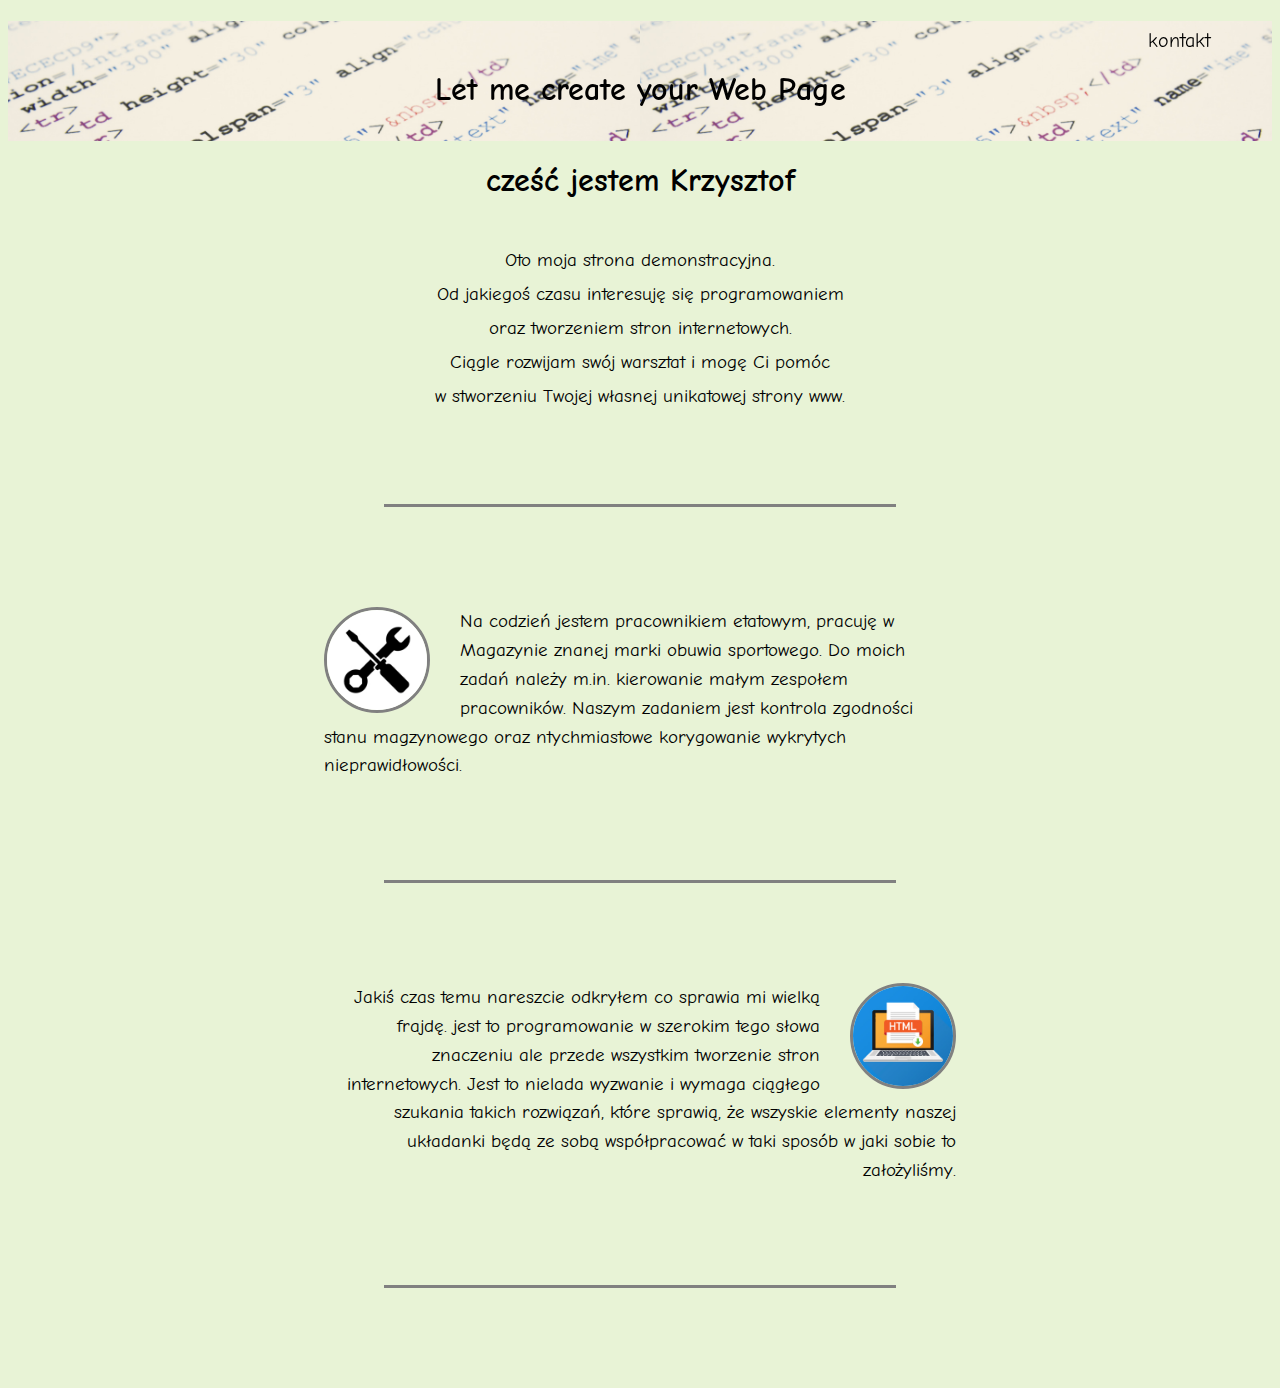
<file: index.html>
<!DOCTYPE html>
<head>
    <link rel="stylesheet" href="css/styles.css">
    <link rel="preconnect" href="https://fonts.googleapis.com">
<link rel="preconnect" href="https://fonts.gstatic.com" crossorigin>
<link href="https://fonts.googleapis.com/css2?family=Comic+Neue:ital,wght@0,400;0,700;1,700&family=Freehand&display=swap" rel="stylesheet">
    <meta charset="UTF-8">
    <title>🖥️Moja pierwsza strona</title>
    <style>
    </style>
</head>


<body>  
    <div class="menu">
        <div class="dmenu1">
            <button class="btn"><a class="btn1" href="kontakt.html">kontakt</a></button>
        </div>        
    </div>  
    <div class="tło">
        <div class="top1">
            <h1 class="head">Let me create your Web Page</h1>
        </div>
    </div>
        <div class="powitanie">
            <p class="powitaniep"><b>cześć jestem Krzysztof</b></p>
        </div>        
        <p>Oto moja strona demonstracyjna.</p>
        <p>Od jakiegoś czasu interesuję się programowaniem</p>
        <p>oraz tworzeniem stron internetowych.</p>
        <p>Ciągle rozwijam swój warsztat i mogę Ci pomóc</p>
        <p>w stworzeniu Twojej własnej unikatowej strony www.</p>
    <hr>          
       <div class="work">
            <img class= "work1" src="images/ikonawork1.jpg" alt="moje zajęcie">   
                <p class="omnie2">Na codzień jestem pracownikiem etatowym, pracuję w Magazynie znanej
                    marki obuwia sportowego. Do moich zadań należy m.in. kierowanie małym
                    zespołem pracowników.
                    Naszym zadaniem jest kontrola zgodności stanu magzynowego oraz ntychmiastowe
                    korygowanie wykrytych nieprawidłowości.
           </p>
       </div>
    <hr>
    <div class="work">
            <img class= "hobby" src="images/ikonweb1.jpg" alt="moje zajęcie">  
            <p class="hobby1">Jakiś czas temu nareszcie odkryłem co sprawia mi wielką frajdę.            
                jest to programowanie w szerokim tego słowa znaczeniu ale przede wszystkim
                tworzenie stron internetowych. Jest to nielada wyzwanie i wymaga ciągłego szukania 
                takich rozwiązań, które sprawią, że wszyskie elementy naszej układanki będą ze sobą
                współpracować w taki sposób w jaki sobie to założyliśmy.
            </p>          
    </div>
    <hr>
       
</body>
</html>
</file>
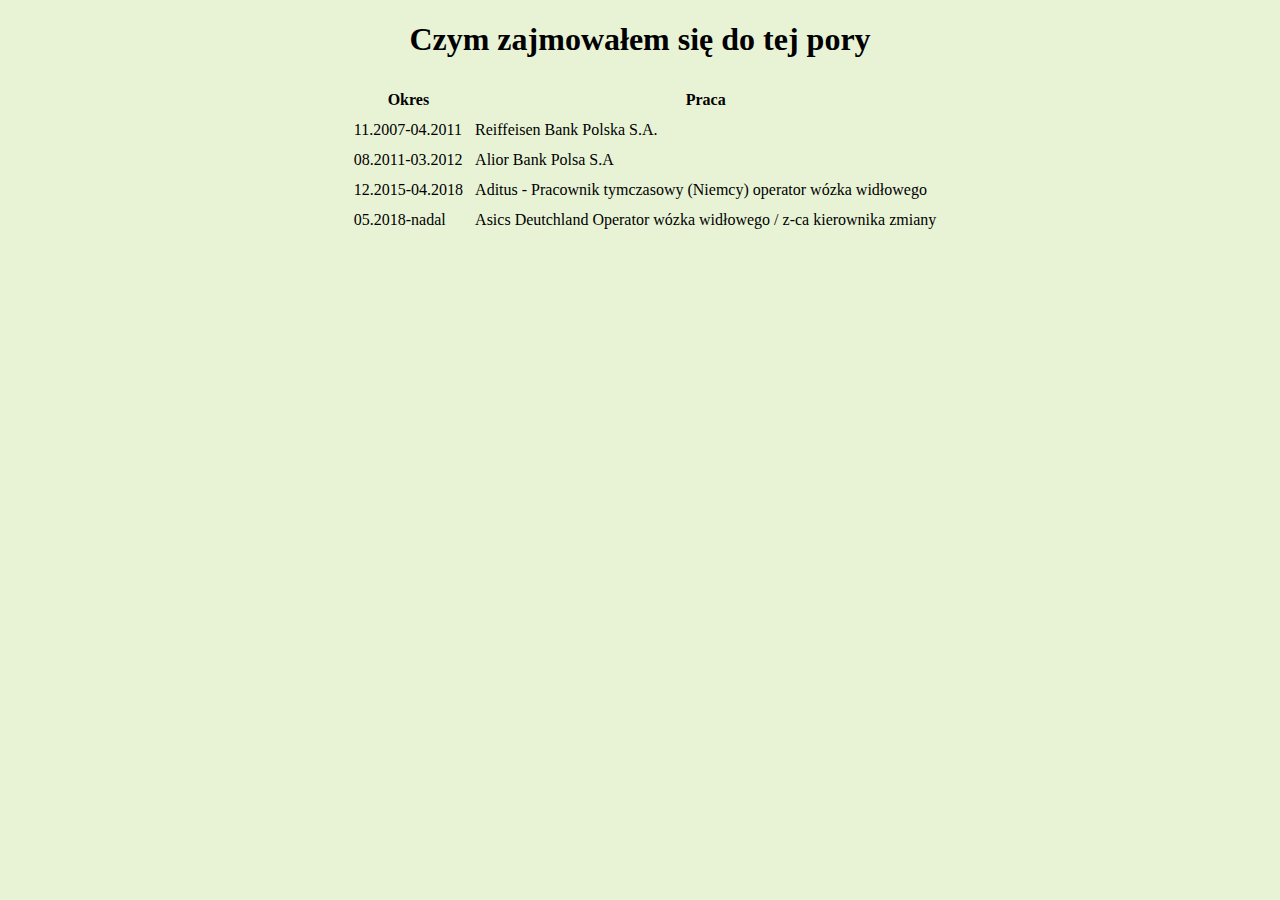
<file: career.html>
<!DOCTYPE html>
<html lang="en">
<head>
    <link rel="stylesheet" href="css/styles.css">
    <meta charset="UTF-8">
    <meta http-equiv="X-UA-Compatible" content="IE=edge">
    <meta name="viewport" content="width=device-width, initial-scale=1.0">
    <title>Document</title>

    <style>
        div {
  border: none;
  margin-left: 10px;

}
table{
    border: none;
    border-spacing: 10px;
}

    </style>
</head>
<body>
    <center><h1>Czym zajmowałem się do tej pory</h1></center>
    <center>
    <div>
        <table>
            <tr>
                <th><b>Okres</b></th>
                <th><b>Praca</b></th>
            </tr>
            <tr>
                <td>11.2007-04.2011</td>
                <td>Reiffeisen Bank Polska S.A.</td>
            </tr>
            <tr>
                <td>08.2011-03.2012</td>
                <td>Alior Bank Polsa S.A</td>
            </tr>
            <tr>
                <td>12.2015-04.2018</td>
                <td>Aditus - Pracownik tymczasowy (Niemcy)
                operator wózka widłowego</td>
            </tr>
            <tr>
                <td>05.2018-nadal</td>
                <td>Asics Deutchland
                Operator wózka widłowego / z-ca kierownika zmiany</td>
            </tr>
        </table>
    </div>
</center>
</body>
</html>
</file>
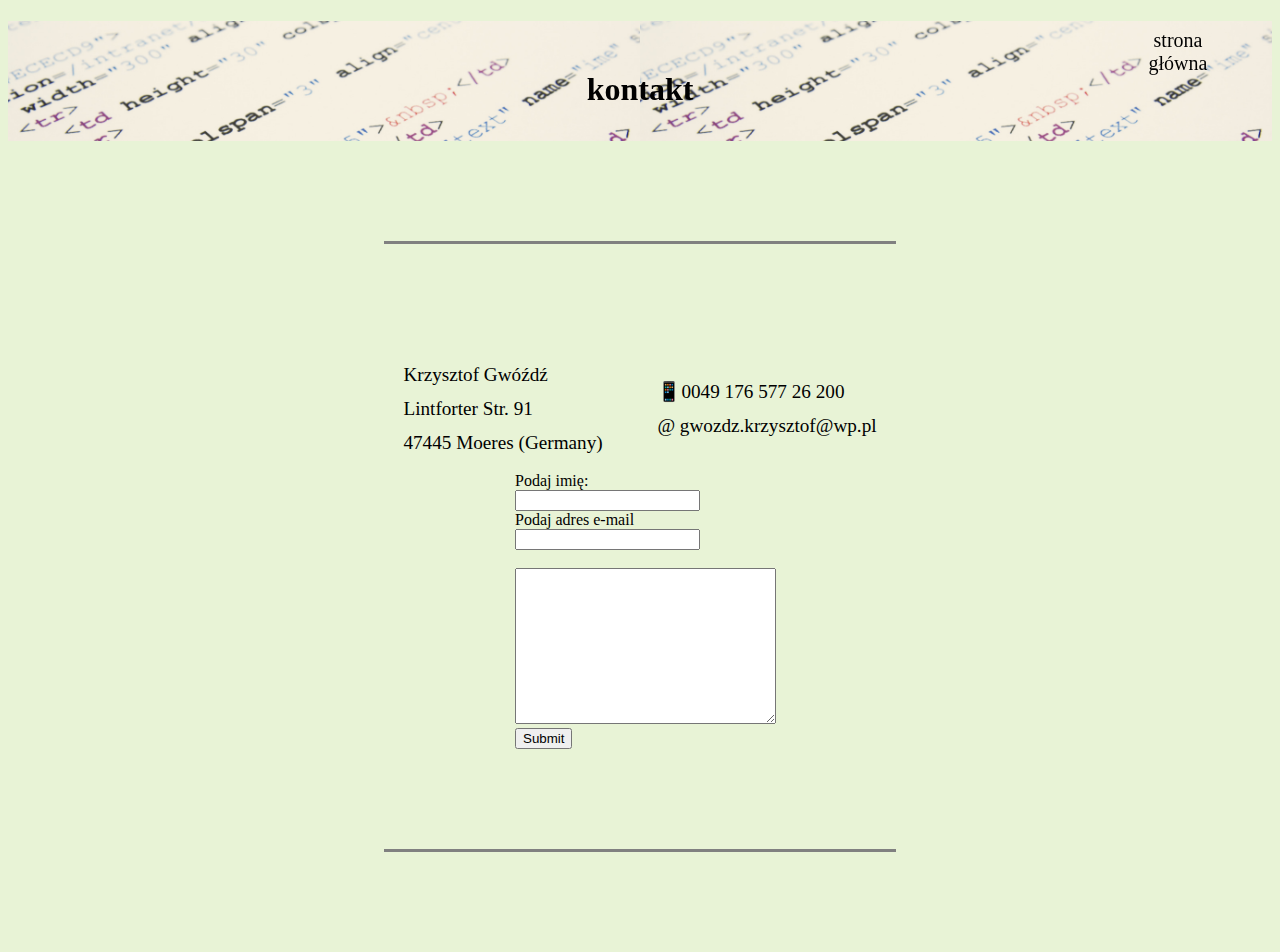
<file: kontakt.html>
<!DOCTYPE html>
<html lang="en">
<head>
  <link rel="stylesheet" href="css/styles.css">
    <meta charset="UTF-8">
    <meta http-equiv="X-UA-Compatible" content="IE=edge">
    <meta name="viewport" content="width=device-width, initial-scale=1.0">
    <title>📧kontakt</title>
    <style>

    </style>
</head>
<body>
  <div class="menu">
    <div class="dmenu1">
        <button class="btn"><a class="btn1" href="index.html">strona główna</a></button>
    </div>        
</div> 
  <div class="tło">
    <div class="top1">
        <h1 class="head">kontakt</h1>
    </div>
</div>
<hr>
  <center>
    <table>
      <tr>
        <td>
          <div style="width: 250px"; align="left">
          <p>Krzysztof Gwóźdź</p>
          <p>Lintforter Str. 91</p>
          <p>47445 Moeres (Germany)</p> 
          </div>         
        </td>          
        <td>
          <div align="left">
          <p>📱0049 176 577 26 200</p>
          <p>@ gwozdz.krzysztof@wp.pl</p>
          </div>
        </td>
      </tr>
     </table>  
  </center>
  <center>
    <form action="" action="mailto:gwozdz.krzysztof11@gmail.com">
      <center>
        <div style="width: 250px"; align="left">
          <label for="">Podaj imię:</label>
          <input type="text"><br>
          <label for="">Podaj adres e-mail</label>
          <input type="email" name="" id=""><br>
        </div>
      </center><br>
      <center>
        <div style="width: 250px"; align="left">
          <textarea name="" id="" cols="30" rows="10"></textarea><br>
      <input type="submit" name="" id="">
        </div>
      </center>
      
    </form>
  </center>
  <hr>
  
</form>
 
</body>
</html>
</file>
<file: css/styles.css>
/* tak wyłączamy wiersz*/
body{   
    background-color: #E8F3D6; 
    text-align: center;  
    font-family: 'Comic Neue';
   
    
}

hr{
    margin: 100px auto;
    width: 40%;
    border: solid 3px;
    border-bottom: none;
    border-color: grey;
   
}

.menu{
width: 100%;
height: 42px;
background-color: transparent;
position: fixed;
top: 10px;
margin: 10 auto 0 auto;

}

.pmenu{
    height: 40px;
    position: absolute;
    right: 0;    
    color: black;    
    font-size: 1em;
    margin: 0;
   
}

.dmenu1{
    height: 40px;
    width: 100px;
    position: absolute;
    top: 9px;
    right: 60px;
   
}

.tło{
    margin-top: 0;
    background-image: url(../images/tlo.png);

    height: 120px;
    background-size: 50%;
}

p{
font-size: 1.2em;
line-height: 15px;
}

.top1{
   
    height: 60px;
   position: relative;
   top: 50px;
   
}

 .head{
    text-align: center;
    color: black;
    
 }

.powitanie{
    height: 60px;
    
}

.powitaniep{
    font-size: 2em; 
}

.work{
    width: 50%;    
   
   margin: 0 auto;
}

.omnie{   
    text-align: left;
    height: 100px;
    border-radius: 100%;
    object-fit: cover;
    position: absolute;
    
}

.work1{
    border: 3px solid;
    border-color:grey;
    width: 100px;
    border-radius: 100%;
    float: left;
    margin-right: 30px;
        
    
}

.omnie2{
    line-height: 1.5;
    text-align: left;
}

.hobby{    
    border: 3px solid;
    border-color:grey;
    width: 100px;
    border-radius: 100%;
    float: right;
    margin-left: 30px;
}

.hobby1{
    line-height: 1.5;
    text-align: right;
}

.btn {
border: none;
    font-family: 'Comic Neue';
    color: black;
    font-size: 20px;
    background: transparent;
    padding: 10px 20px 10px 20px;
    text-decoration: none;
  }
  
  .btn:hover {
    border-radius: 28px;
    background: lightgrey;
    text-decoration: none;
  }

  .btn1{
    text-decoration: none;
    color: black;
  }
</file>
